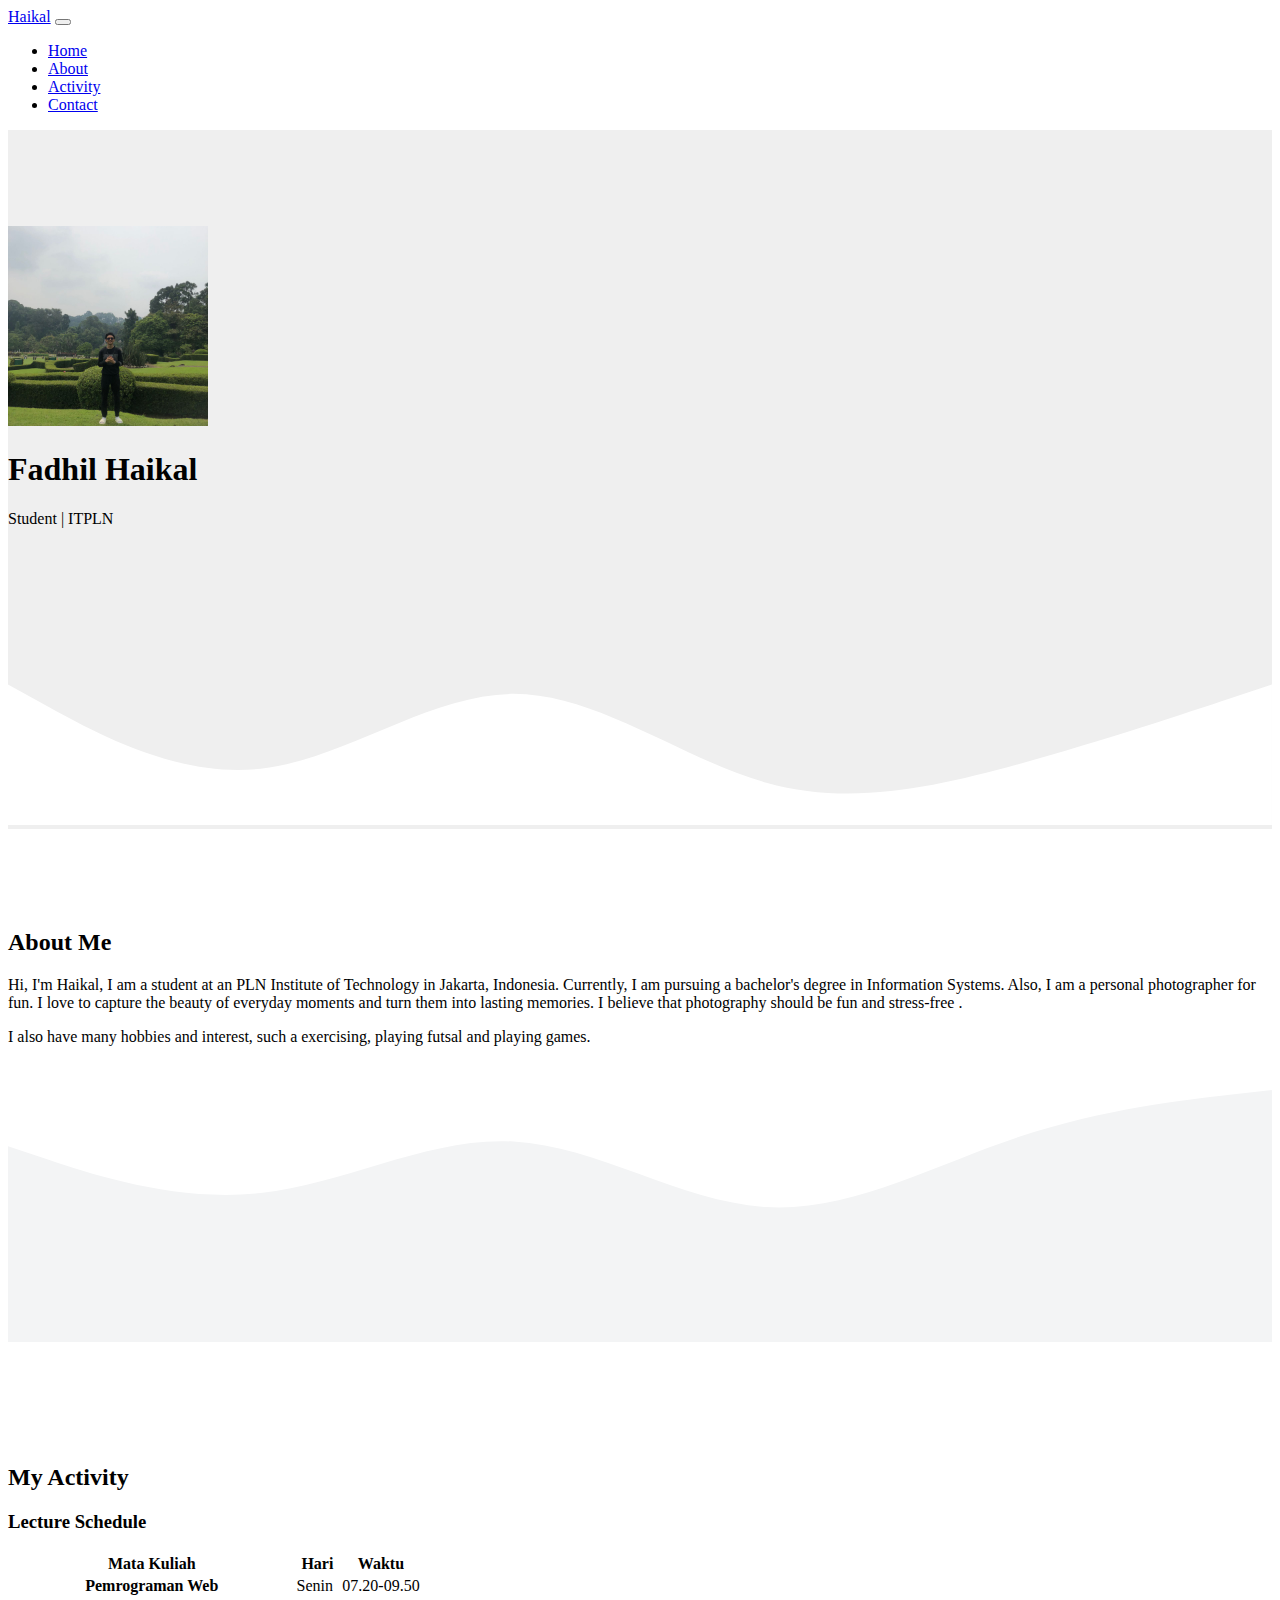
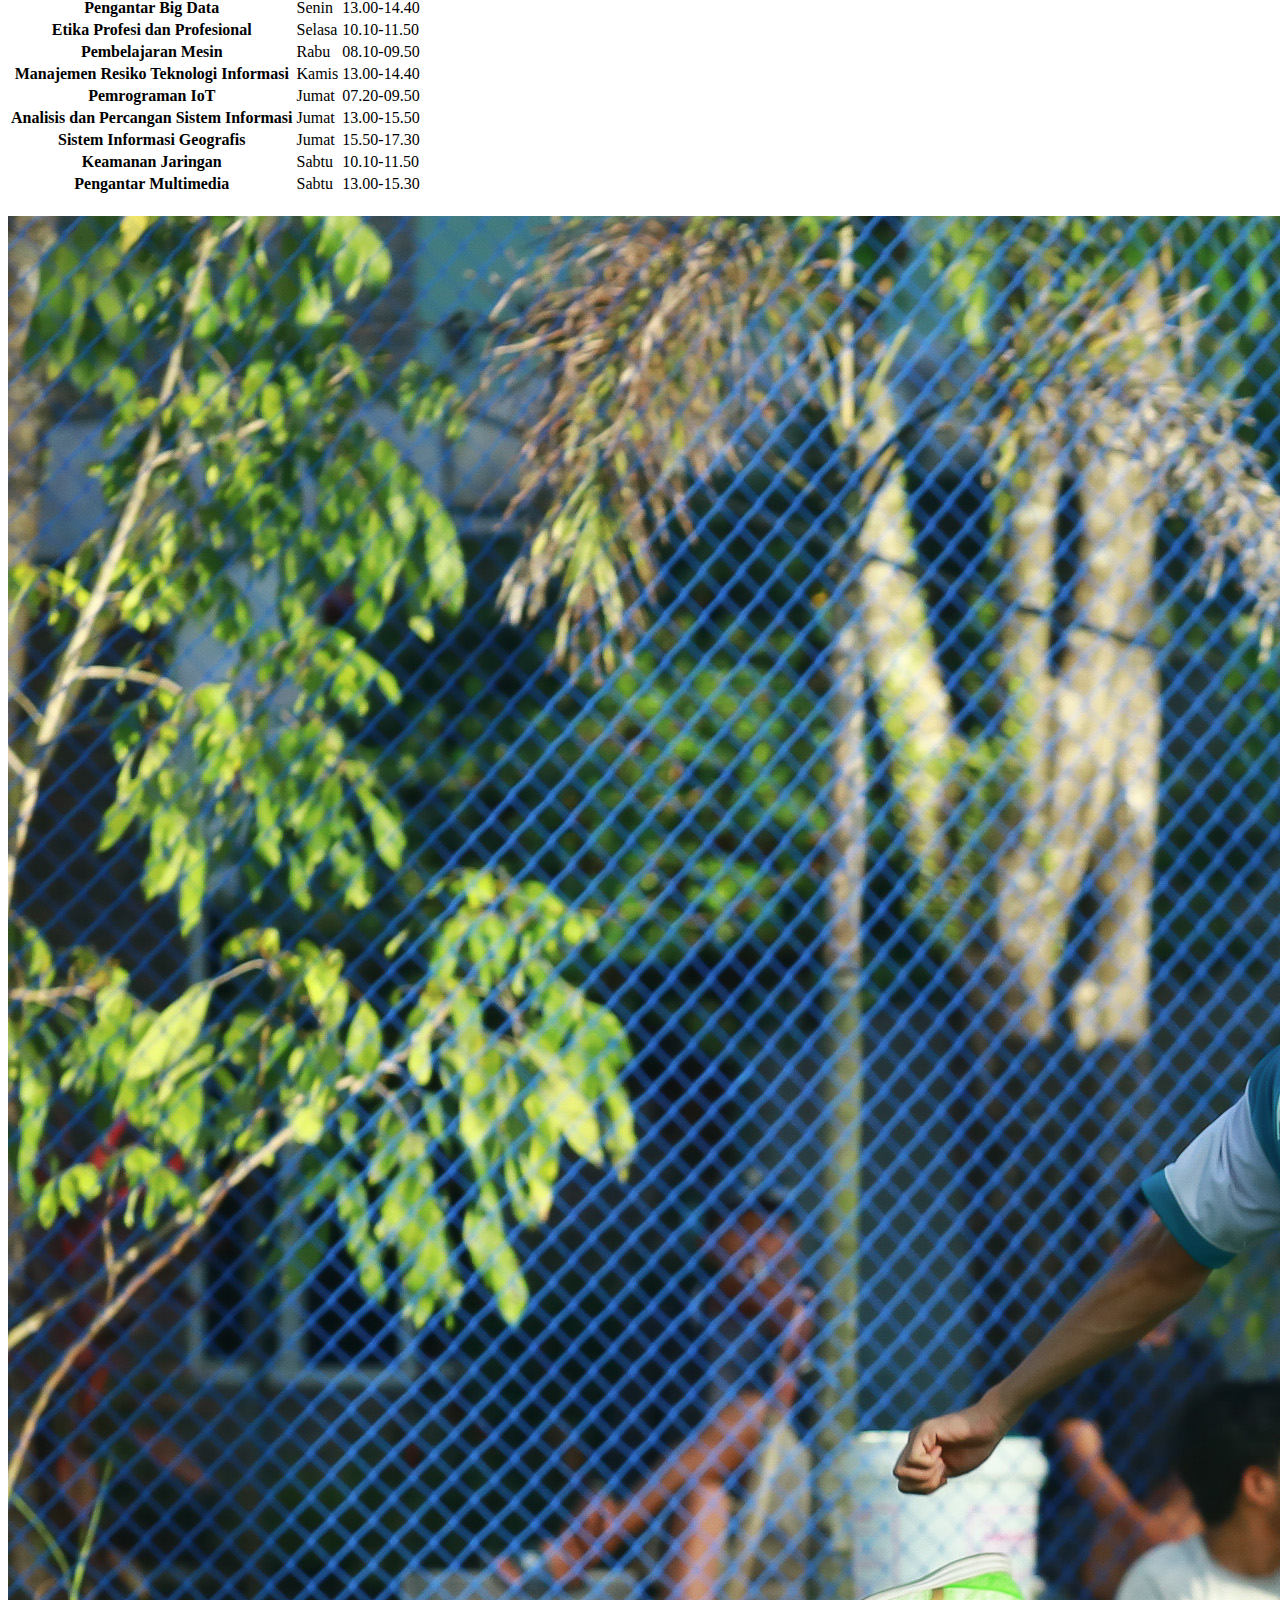
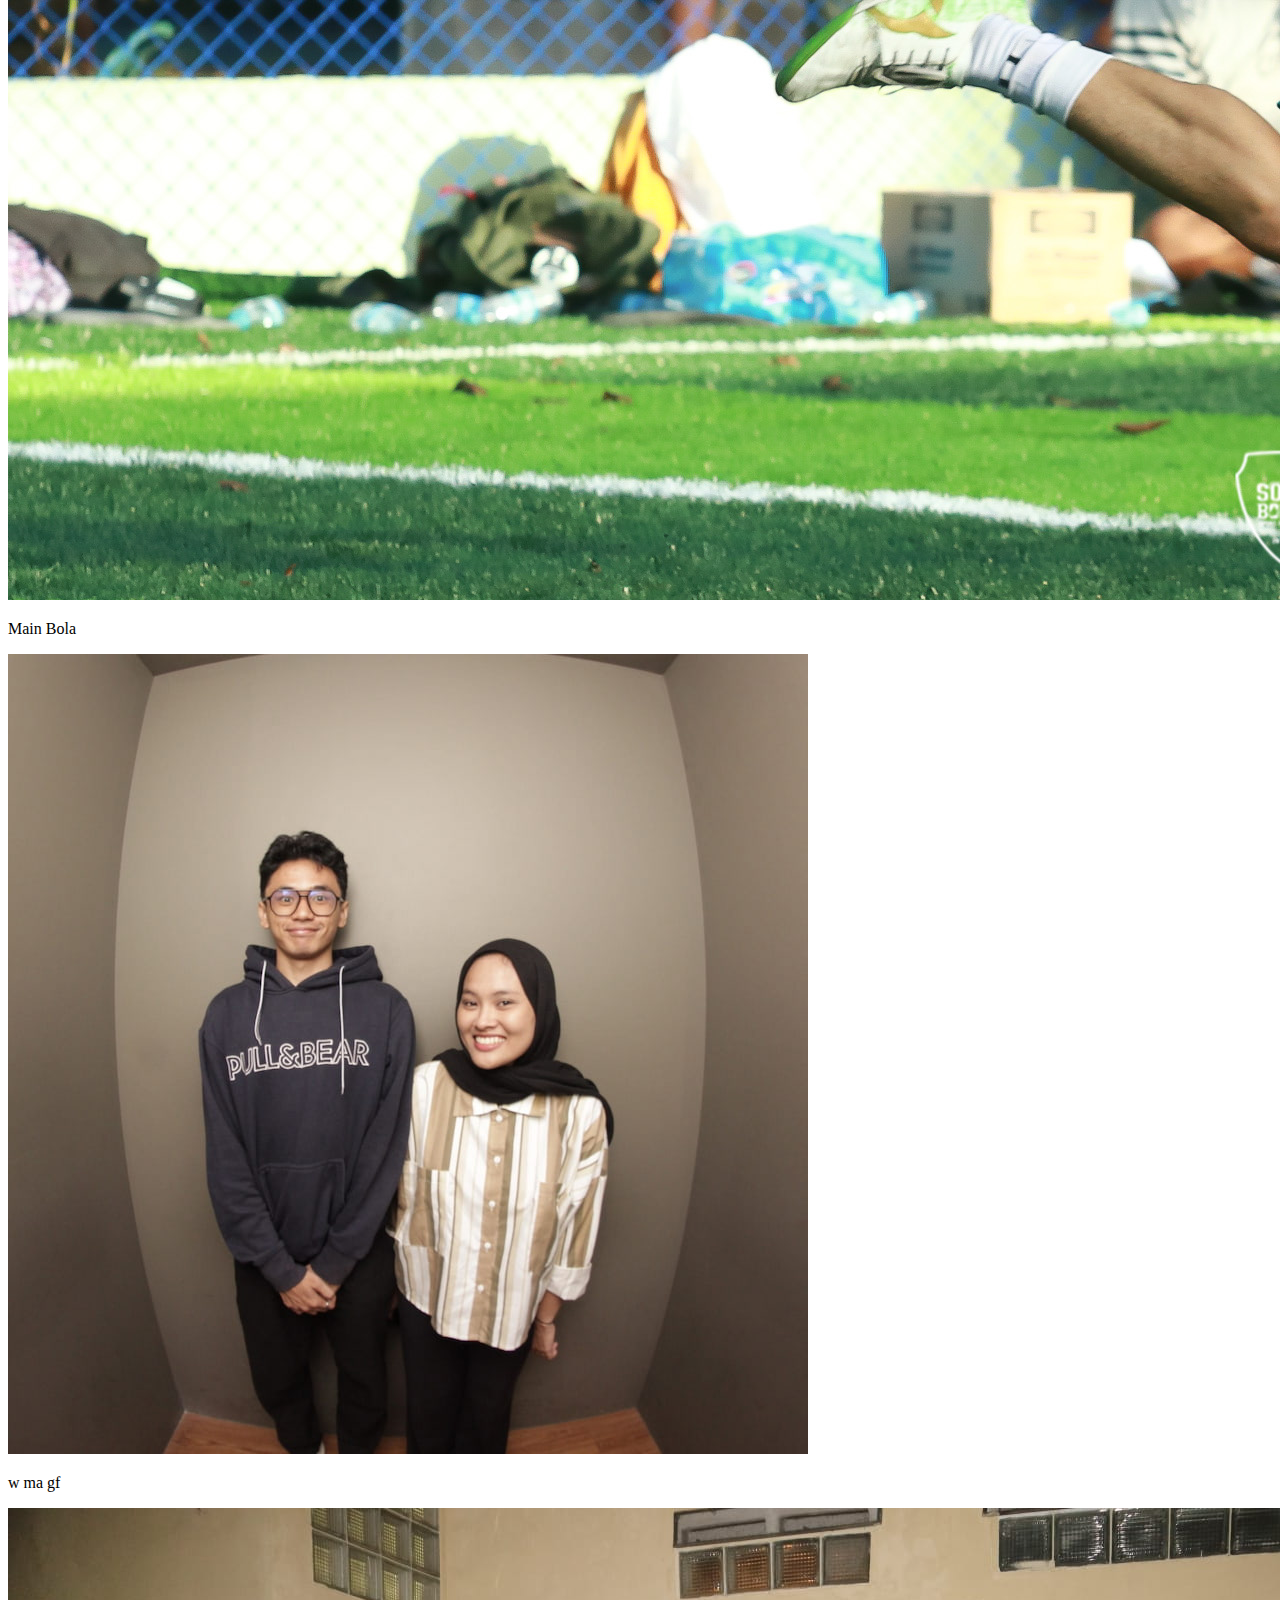
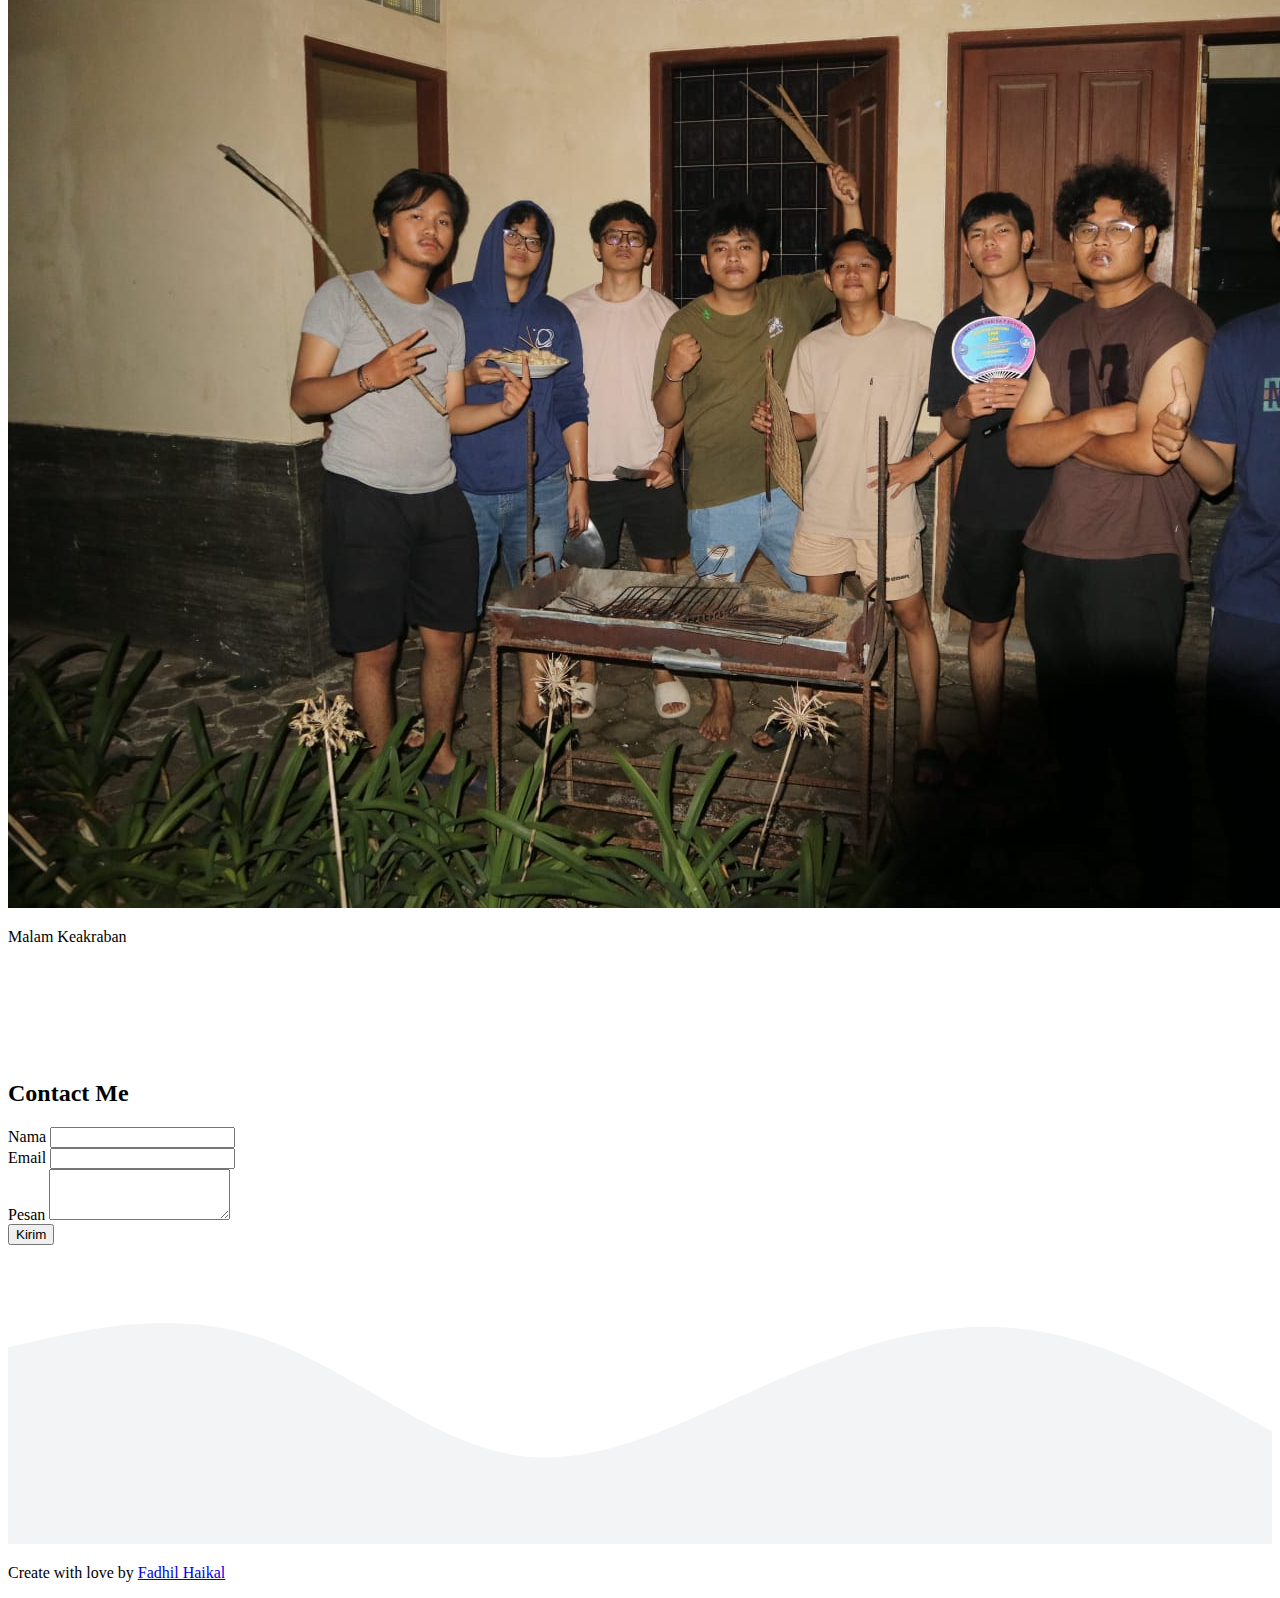
<file: index.html>
<!DOCTYPE html>
<html lang="en">
  <head>
    <!-- Required meta tags -->
    <meta charset="utf-8" />
    <meta name="viewport" content="width=device-width, initial-scale=1" />

    <!-- Bootstrap CSS -->
    <link
      href="https://cdn.jsdelivr.net/npm/bootstrap@5.0.2/dist/css/bootstrap.min.css"
      rel="stylesheet"
      integrity="sha384-EVSTQN3/azprG1Anm3QDgpJLIm9Nao0Yz1ztcQTwFspd3yD65VohhpuuCOmLASjC"
      crossorigin="anonymous"
    />

    <!-- Style CSS -->
    <link rel="stylesheet" href="style.css" />

    <title>Haikal - WEB</title>
  </head>
  <body id="home">
    <!-- Awal Navbar -->
    <nav class="navbar navbar-expand-lg navbar-dark bg-dark shadow-sm fixed-top">
      <div class="container">
        <a class="navbar-brand" href="#">Haikal</a>
        <button
          class="navbar-toggler"
          type="button"
          data-bs-toggle="collapse"
          data-bs-target="#navbarNav"
          aria-controls="navbarNav"
          aria-expanded="false"
          aria-label="Toggle navigation"
        >
          <span class="navbar-toggler-icon"></span>
        </button>
        <div class="collapse navbar-collapse" id="navbarNav">
          <ul class="navbar-nav ms-auto">
            <li class="nav-item">
              <a class="nav-link active" aria-current="page" href="#home">Home</a>
            </li>
            <li class="nav-item">
              <a class="nav-link" href="#about">About</a>
            </li>
            <li class="nav-item">
              <a class="nav-link" href="#activity">Activity</a>
            </li>
            <li class="nav-item">
              <a class="nav-link" href="#contact">Contact</a>
            </li>
          </ul>
        </div>
      </div>
    </nav>
    <!-- Akhir Navbar -->

    <!-- Awal Home -->
    <section class="jumbotron text-center">
      <img
        src="haikal.jpg"
        alt="Me"
        width="200"
        class="rounded-circle img-backgrund mb-3"
      />
      <h1 class="display-4">Fadhil Haikal</h1>
      <p class="lead">Student | ITPLN</p>
      <svg xmlns="http://www.w3.org/2000/svg" viewBox="0 0 1440 320">
        <path
          fill="#ffffff"
          fill-opacity="1"
          d="M0,160L48,186.7C96,213,192,267,288,256C384,245,480,171,576,170.7C672,171,768,245,864,272C960,299,1056,277,1152,250.7C1248,224,1344,192,1392,176L1440,160L1440,320L1392,320C1344,320,1248,320,1152,320C1056,320,960,320,864,320C768,320,672,320,576,320C480,320,384,320,288,320C192,320,96,320,48,320L0,320Z"
        ></path>
      </svg>
    </section>
    <!-- Akhir Home -->

    <!-- Awal About -->
    <section id="about">
      <div class="container">
        <div class="row text-center mb-3">
          <div class="col">
            <h2>About Me</h2>
          </div>
        </div>
        <div class="row justify-content-center fs-5 text-justify">
          <div class="col-md-4">
            <p>
            Hi, I'm Haikal, I am a student at an PLN Institute of Technology in Jakarta, Indonesia. Currently, I am pursuing a bachelor's degree in Information Systems. Also, I am a personal photographer for fun. I love to capture the beauty of everyday moments and turn them into lasting memories. I believe that photography should be fun and stress-free .</p>
            </div>
          <div class="col-md-4">
            <p>
            I also have many hobbies and interest, such a exercising, playing futsal and playing games.
            </p>
          </div>
        </div>
      </div>
      <svg xmlns="http://www.w3.org/2000/svg" viewBox="0 0 1440 320"><path fill="#f3f4f5" fill-opacity="1" d="M0,96L48,112C96,128,192,160,288,149.3C384,139,480,85,576,90.7C672,96,768,160,864,165.3C960,171,1056,117,1152,85.3C1248,53,1344,43,1392,37.3L1440,32L1440,320L1392,320C1344,320,1248,320,1152,320C1056,320,960,320,864,320C768,320,672,320,576,320C480,320,384,320,288,320C192,320,96,320,48,320L0,320Z"></path></svg>    </section>
    <br>
      <!-- Akhir About -->

    <!-- Awal Activity -->
    <section id="activity">
        <div class="container">
            <div class="row text-center mb-3">
                <div class="col">
                    <h2>My Activity</h2>
                </div>
            </div>
            <h3>Lecture Schedule</h3>
            <table class="table">
                <thead>
                  <tr>
                    <th scope="col">Mata Kuliah</th>
                    <th scope="col">Hari</th>
                    <th scope="col">Waktu</th>
                  </tr>
                </thead>
                <tbody>
                  <tr>
                    <th scope="row">Pemrograman Web</th>
                    <td>Senin</td>
                    <td>07.20-09.50</td>
                  </tr>
                  <tr>
                    <th scope="row">Pengantar Big Data</th>
                    <td>Senin</td>
                    <td>13.00-14.40</td>
                  </tr>
                  <tr>
                    <th scope="row">Etika Profesi dan Profesional</th>
                    <td>Selasa</td>
                    <td>10.10-11.50</td>
                  </tr>
                  <tr>
                    <th scope="row">Pembelajaran Mesin</th>
                    <td>Rabu</td>
                    <td>08.10-09.50</td>
                  </tr>
                  <tr>
                    <th scope="row">Manajemen Resiko Teknologi Informasi</th>
                    <td>Kamis</td>
                    <td>13.00-14.40</td>
                  </tr>
                  <tr>
                    <th scope="row">Pemrograman IoT</th>
                    <td>Jumat</td>
                    <td>07.20-09.50</td>
                  </tr>
                  <tr>
                    <th scope="row">Analisis dan Percangan Sistem Informasi</th>
                    <td>Jumat</td>
                    <td>13.00-15.50</td>
                  </tr>
                  <tr>
                    <th scope="row">Sistem Informasi Geografis</th>
                    <td>Jumat</td>
                    <td>15.50-17.30</td>
                  </tr>
                  <tr>
                    <th scope="row">Keamanan Jaringan</th>
                    <td>Sabtu</td>
                    <td>10.10-11.50</td>
                  </tr>
                  <tr>
                    <th scope="row">Pengantar Multimedia</th>
                    <td>Sabtu</td>
                    <td>13.00-15.30</td>
                  </tr>
                  <tr>
                </tbody>
              </table>
              <br>
            <div class="row">
                <div class="col-md-4 mb-3">
                    <div class="card">
                        <img src="bola.jpg" class="card-img-top" alt="bola">
                        <div class="card-body">
                          <p class="card-text">Main Bola</p>
                        </div>
                      </div>
                </div>
                <div class="col-md-4 mb-3">
                    <div class="card">
                        <img src="gf5 (2).jpg" class="card-img-top" alt="gf">
                        <div class="card-body">
                          <p class="card-text">w ma gf</p>
                        </div>
                      </div>
                </div>
                <div class="col-md-4 mb-3">
                    <div class="card">
                        <img src="makrab.jpg" class="card-img-top" alt="makrab">
                        <div class="card-body">
                          <p class="card-text">Malam Keakraban</p>
                        </div>
                      </div>
                </div>
            </div>
        </div>
        <br>
    </section>
    <!-- Akhir Activity -->

    <!-- Awal Contact -->
    <section id="contact">
        <div class="container">
            <div class="row text-center mb-3">
                <div class="col">
                    <h2>Contact Me</h2>
                </div>
            </div>
            <div class="row justify-content-center">
                <div class="col-md-6">
                    <form>
                        <div class="mb-3">
                          <label for="name" class="form-label">Nama</label>
                          <input type="text" class="form-control" id="name" aria-describedby="name">
                        </div>
                        <div class="mb-3">
                          <label for="email" class="form-label">Email</label>
                          <input type="email" class="form-control" id="email" aria-describedby="email">
                        </div>
                        <div class="mb-3">
                            <label for="pesan" class="form-label">Pesan</label>
                            <textarea class="form-control" id="pesan" rows="3"></textarea>
                          </div>
                        <button type="submit" class="btn btn-primary">Kirim</button>
                      </form>
                </div>
            </div>
        </div>
        <br>
        <svg xmlns="http://www.w3.org/2000/svg" viewBox="0 0 1440 320"><path fill="#f3f4f5" fill-opacity="1" d="M0,96L48,85.3C96,75,192,53,288,85.3C384,117,480,203,576,218.7C672,235,768,181,864,138.7C960,96,1056,64,1152,74.7C1248,85,1344,139,1392,165.3L1440,192L1440,320L1392,320C1344,320,1248,320,1152,320C1056,320,960,320,864,320C768,320,672,320,576,320C480,320,384,320,288,320C192,320,96,320,48,320L0,320Z"></path></svg>
    </section>
    <!-- Akhir Contact -->

    <!-- Footer -->
    <footer class="bg-dark text-white text-center pb-3">
        <p>Create with love by <a href="https://www.instagram.com/mf.haikal/" class="text-white">Fadhil Haikal</a></p>
    </footer>
    <!-- Footer -->
    <script
      src="https://cdn.jsdelivr.net/npm/bootstrap@5.0.2/dist/js/bootstrap.bundle.min.js"
      integrity="sha384-MrcW6ZMFYlzcLA8Nl+NtUVF0sA7MsXsP1UyJoMp4YLEuNSfAP+JcXn/tWtIaxVXM"
      crossorigin="anonymous"
    ></script>
  </body>
</html>
</file>
<file: style.css>
.jumbotron{
    padding-top: 6rem;
    background-color: rgb(239, 239, 239);
}

section{
    padding-top: 5rem;
}
</file>
